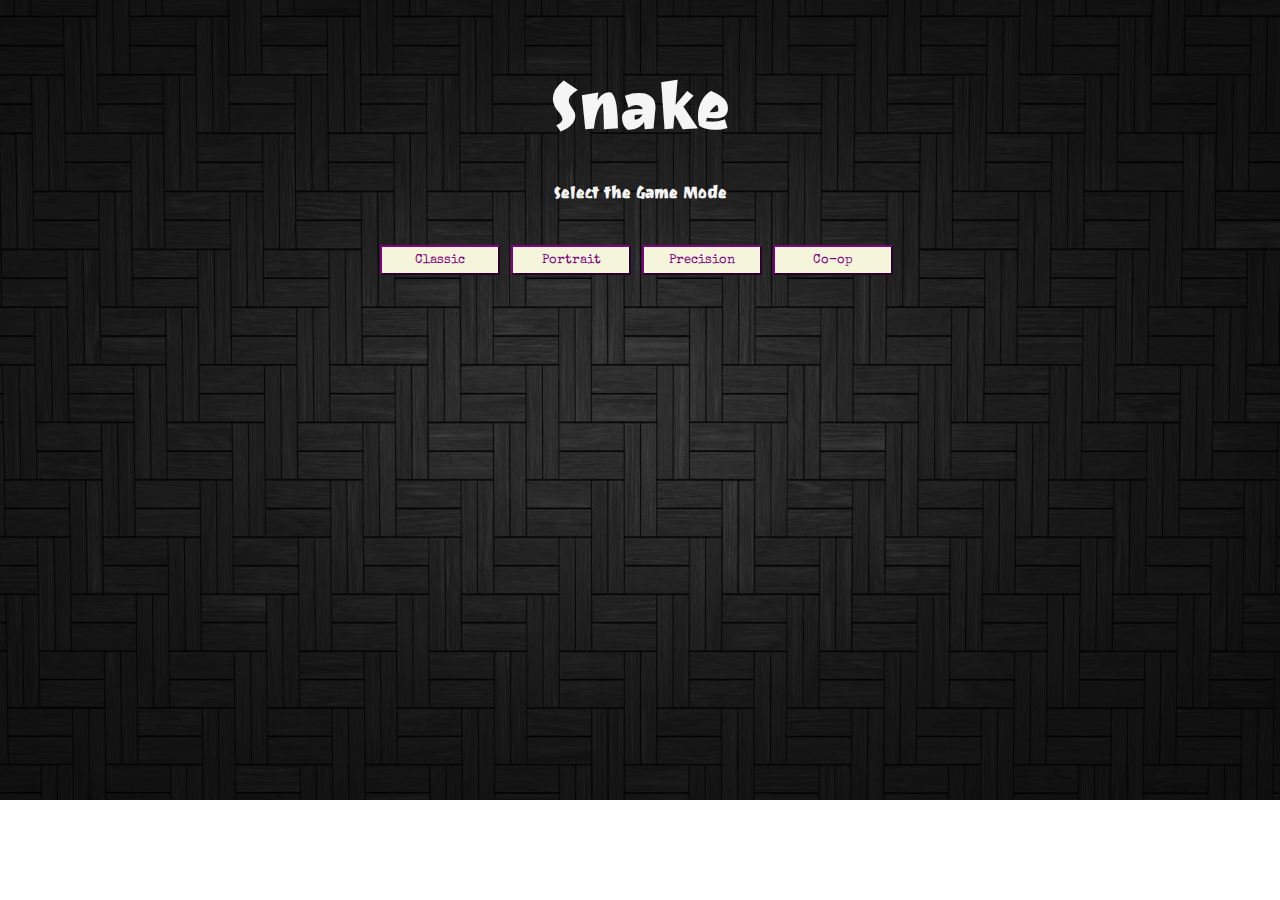
<file: index.html>
<!DOCTYPE html>
<html lang="en">
  <head>  
    <meta charset="utf-8">
    <title>Snake</title>
    <link rel="stylesheet" type="text/css" href="style.css" />
    <script src="https://ajax.googleapis.com/ajax/libs/jquery/3.2.1/jquery.min.js"></script>
  </head>
  <body>
  <center>    
    <div id="gameScreen" style="display: none;">
      <svg id="canvas" width="100%" viewBox="0 0 1000 470"></svg>   
    </div>

    <div id="modeScreen">
      <h1>Snake</h1>
      <h2>Select the Game Mode</h2><br>
      <button id="classicButton" onclick="changeGameMode('Classic')">Classic</button>
      <button id="portraitButton" onclick="changeGameMode('Portrait')">Portrait</button>
      <button id="precisionButton" onclick="changeGameMode('Precision')">Precision</button>
      <button id="co-opButton" onclick="changeGameMode('Co-Op')">Co-op</button>
    </div>  

    <div id="difficultyScreen" style="display: none;">
      <h1>Snake</h1>
      <h2>Select the Difficulty</h2><br>
      <button id="slowButton" onclick="changeDifficulty('Slow')">Slow</button>
      <button id="normalButton" onclick="changeDifficulty('Normal')">Normal</button>
      <button id="fastButton" onclick="changeDifficulty('Fast')">Fast</button>
      <button id="insaneButton" onclick="changeDifficulty('Insane')">Insane</button>
    </div>  
      
  </center>        
      
    <div id="tutorialSpace">    
      <!--Include a header DIV with the same name as the draggable DIV, followed by "header":-->
      <div id="tutorialSpaceHeader">Move</div>
      <div id="deleteButton" onclick="hideTutorialSpace()">X</div>
      <div id="tutorialText">
        <h3><u>Background:</u></h3>  
        <p>&emsp; This game is Snake. A classic from the late 1970s and remastered with Javascript. The purpose of the game is to eat a lot of food and grow big and long! All the while, avoiding the boundaries and cannabalism.</p>      
        <button class="nextButton" onclick="displayNextSlide()">Right arrow: <i class="arrow right"></i></button>
      </div>    
    </div>
    
    <script src="bite.js"></script>
  </body>
</html>
</file>
<file: style.css>
@import url('https://fonts.googleapis.com/css?family=Ravi+Prakash|Audiowide|Arima+Madurai|Special+Elite');

body{
  background-image: url("Images/Background/Black Background.jpg");
  background-size: 100%;
  background-repeat: no-repeat;
  overflow-x: hidden;
  overflow-y: hidden;  
}

svg{  
}

h1{
  font-size: 80px; 
  font-family: Ravi Prakash;
  color: whitesmoke; 
  margin-bottom: 0px;  
}

h2{
  margin-top: 0px;  
  font-size: 20px;
  font-family: Ravi Prakash; 
  color: whitesmoke;
}

button{
  margin-right: 7px;
  padding-right: 5px;
  padding-left: 5px;
  width: 120px;
  height: 30px;  
  background-color: beige;
  font-family: Special Elite;
  color: purple; 
  border-color: purple;  
  cursor:pointer;
}

button:hover{ 
  color: beige;
  background-color: purple;  
}

.clip{
  clip-path: url(#clip);
}

#tutorialSpace{
  display: none;  
  width: 300px;
  height: 400px; 
  position: absolute;
  z-index: 9;
  background-color: lightgoldenrodyellow;
  border: 3px solid white;  
  top: 50%;
  left: 50%;
  transform: translate(-50%, -50%);
}

#tutorialSpaceHeader{  
  padding: 10px;  
  width: 61%;
  float: left;  
  cursor: move;
  z-index: 10;
  background-color: #2196F3;
  color: #fff;
  text-align: center;
  font-family: Audiowide;
}

#deleteButton{
  padding: 10px;
  width: 25%;  
  float: left;  
  cursor: pointer;  
  z-index: 10;
  background-color: red;
  color: #fff;
  text-align: center;
  font-family: Audiowide;
}

#tutorialText{
  padding: 10px;  
  margin-top: 20px;
  font-family: Arima Madurai;
  font-size: 110%;  
}

.arrow{
  border: solid black;
  border-width: 0 3px 3px 0;
  display: inline-block;
  padding: 3px;
}

.right{
  transform: rotate(-45deg);
  -webkit-transform: rotate(-45deg);
}

.left{
  transform: rotate(135deg);
  -webkit-transform: rotate(135deg);
}

.nextButton{ 
  border: none;
  background-color: rgba(0, 0, 0, 0);  
  color: black;  
  float: right;  
  margin-right: 5px;
  padding-right: 5px;
  padding-left: 5px;  
  font-family: Special Elite;
}

.nextButton:hover{ 
  text-decoration: underline;  
  background-color: lightgoldenrodyellow;
  color: black;  
}

*{
  -webkit-touch-callout: none;
  -webkit-user-select: none;
  -moz-user-select: none;
  -ms-user-select: none;
  user-select: none;
}
</file>
